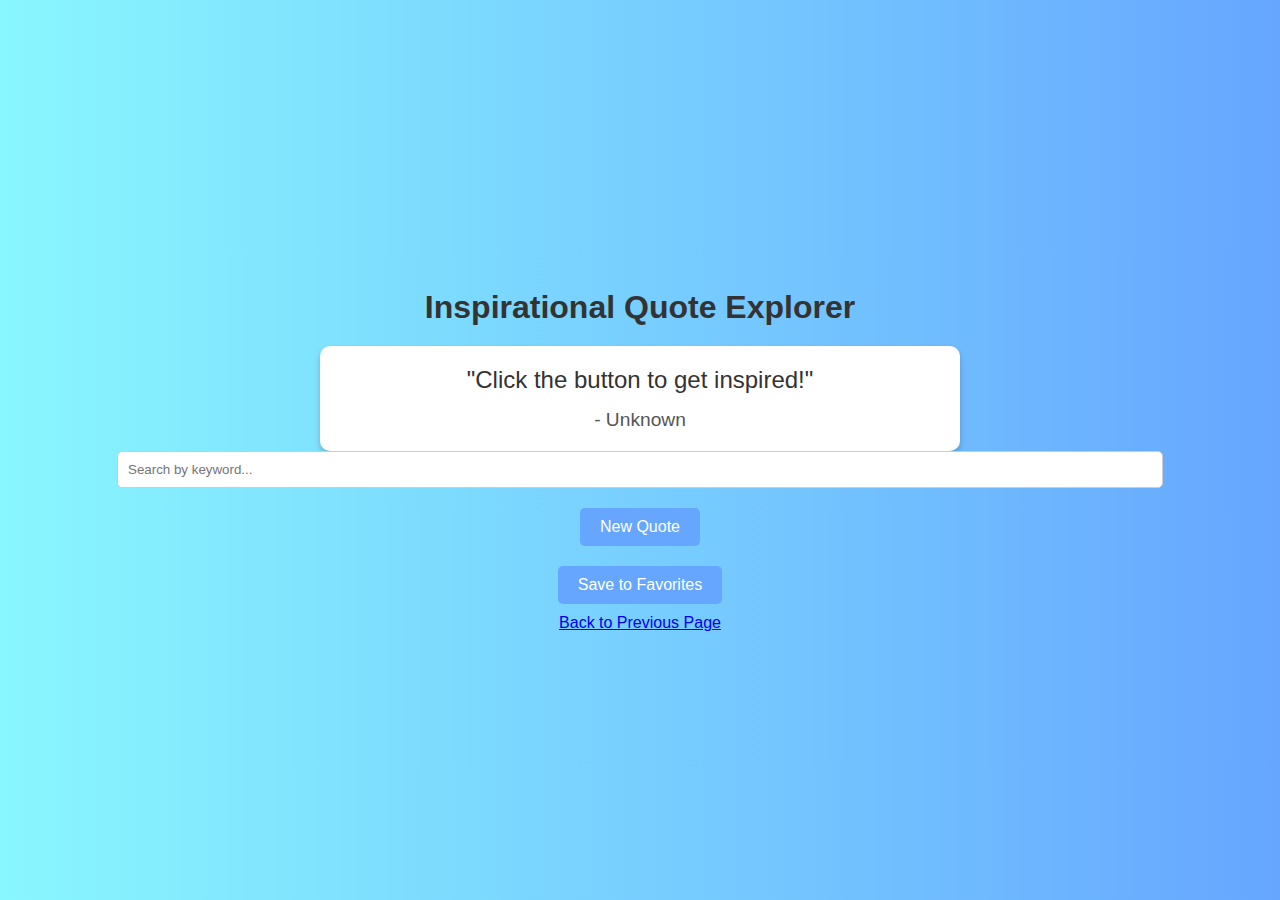
<file: app.html>
<!DOCTYPE html>
<html lang="en">
<head>
    <meta charset="UTF-8">
    <meta name="viewport" content="width=device-width, initial-scale=1.0">
    <title>Inspirational Quote Explorer</title>
    <style>
        body {
            font-family: Arial, sans-serif;
            margin: 0;
            padding: 0;
            display: flex;
            flex-direction: column;
            align-items: center;
            justify-content: center;
            min-height: 100vh;
            background: linear-gradient(to right, #89f7fe, #66a6ff);
            color: #333;
        }

        h1 {
            text-align: center;
            margin-bottom: 20px;
        }

        #quote-box {
            background-color: white;
            padding: 20px;
            border-radius: 10px;
            box-shadow: 0 4px 6px rgba(0, 0, 0, 0.2);
            text-align: center;
            max-width: 600px;
            width: 90%;
        }

        #quote {
            font-size: 1.5em;
            margin-bottom: 15px;
        }

        #author {
            font-size: 1.2em;
            color: #555;
        }

        button {
            background: #66a6ff;
            color: white;
            border: none;
            padding: 10px 20px;
            border-radius: 5px;
            cursor: pointer;
            font-size: 1em;
            margin: 10px 5px;
            transition: background 0.3s;
        }

        button:hover {
            background: #5591e6;
        }

        input {
            padding: 10px;
            border: 1px solid #ccc;
            border-radius: 5px;
            width: 80%;
            margin-bottom: 10px;
        }

        .hidden {
            display: none;
        }
    </style>
</head>
<body>
    <h1>Inspirational Quote Explorer</h1>
    <div id="quote-box">
        <div id="quote">"Click the button to get inspired!"</div>
        <div id="author">- Unknown</div>
    </div>
    <input type="text" id="search" placeholder="Search by keyword..." oninput="filterQuotes()">
    <button onclick="generateQuote()">New Quote</button>
    <button onclick="saveFavorite()">Save to Favorites</button>
    <div id="favorites" class="hidden">
        <h2>Your Favorites</h2>
        <ul id="favorite-list"></ul>
    </div>

    <a href="about.html">Back to Previous Page</a>

    <script>
        const quotes = [
            { text: "The best way to predict the future is to create it.", author: "Peter Drucker" },
            { text: "Do what you can, with what you have, where you are.", author: "Theodore Roosevelt" },
            { text: "Success is not the key to happiness. Happiness is the key to success.", author: "Albert Schweitzer" },
            { text: "Believe you can and you're halfway there.", author: "Theodore Roosevelt" },
            { text: "It always seems impossible until it's done.", author: "Nelson Mandela" },
            { text: "Act as if what you do makes a difference. It does.", author: "William James" },
            { text: "The best way to predict the future is to create it.", author: "Peter Drucker" },
            { text: "Do what you can, with what you have, where you are.", author: "Theodore Roosevelt" },
            { text: "Success is not the key to happiness. Happiness is the key to success.", author: "Albert Schweitzer" },
            { text: "Believe you can and you're halfway there.", author: "Theodore Roosevelt" },
            { text: "It always seems impossible until it's done.", author: "Nelson Mandela" },
            { text: "Act as if what you do makes a difference. It does.", author: "William James" },
            { text: "You are never too old to set another goal or to dream a new dream.", author: "C.S. Lewis" },
            { text: "It does not matter how slowly you go as long as you do not stop.", author: "Confucius" },
            { text: "Everything you can imagine is real.", author: "Pablo Picasso" },
            { text: "The future belongs to those who believe in the beauty of their dreams.", author: "Eleanor Roosevelt" },
            { text: "In the middle of every difficulty lies opportunity.", author: "Albert Einstein" },
            { text: "Your life does not get better by chance, it gets better by change.", author: "Jim Rohn" },
            { text: "Success is not how high you have climbed, but how you make a positive difference to the world.", author: "Roy T. Bennett" },
            { text: "What lies behind us and what lies before us are tiny matters compared to what lies within us.", author: "Ralph Waldo Emerson" },
            { text: "The only way to do great work is to love what you do.", author: "Steve Jobs" },
            { text: "Don’t watch the clock; do what it does. Keep going.", author: "Sam Levenson" }
        ];

        let currentQuote = null;
        let favorites = [];

        function generateQuote() {
            const randomIndex = Math.floor(Math.random() * quotes.length);
            currentQuote = quotes[randomIndex];
            document.getElementById("quote").textContent = `"${currentQuote.text}"`;
            document.getElementById("author").textContent = `- ${currentQuote.author}`;
        }

        function saveFavorite() {
            if (currentQuote && !favorites.includes(currentQuote)) {
                favorites.push(currentQuote);
                updateFavoriteList();
                document.getElementById("favorites").classList.remove("hidden");
            }
        }

        function updateFavoriteList() {
            const favoriteList = document.getElementById("favorite-list");
            favoriteList.innerHTML = "";
            favorites.forEach((quote, index) => {
                const li = document.createElement("li");
                li.textContent = `"${quote.text}" - ${quote.author}`;
                favoriteList.appendChild(li);
            });
        }

        function filterQuotes() {
            const keyword = document.getElementById("search").value.toLowerCase();
            const filteredQuotes = quotes.filter(quote => 
                quote.text.toLowerCase().includes(keyword) || 
                quote.author.toLowerCase().includes(keyword)
            );

            if (filteredQuotes.length > 0) {
                const randomIndex = Math.floor(Math.random() * filteredQuotes.length);
                const quote = filteredQuotes[randomIndex];
                document.getElementById("quote").textContent = `"${quote.text}"`;
                document.getElementById("author").textContent = `- ${quote.author}`;
            } else {
                document.getElementById("quote").textContent = `"No quotes found for '${keyword}'"`;
                document.getElementById("author").textContent = "";
            }
        }
    </script>
</body>
</html>
</file>
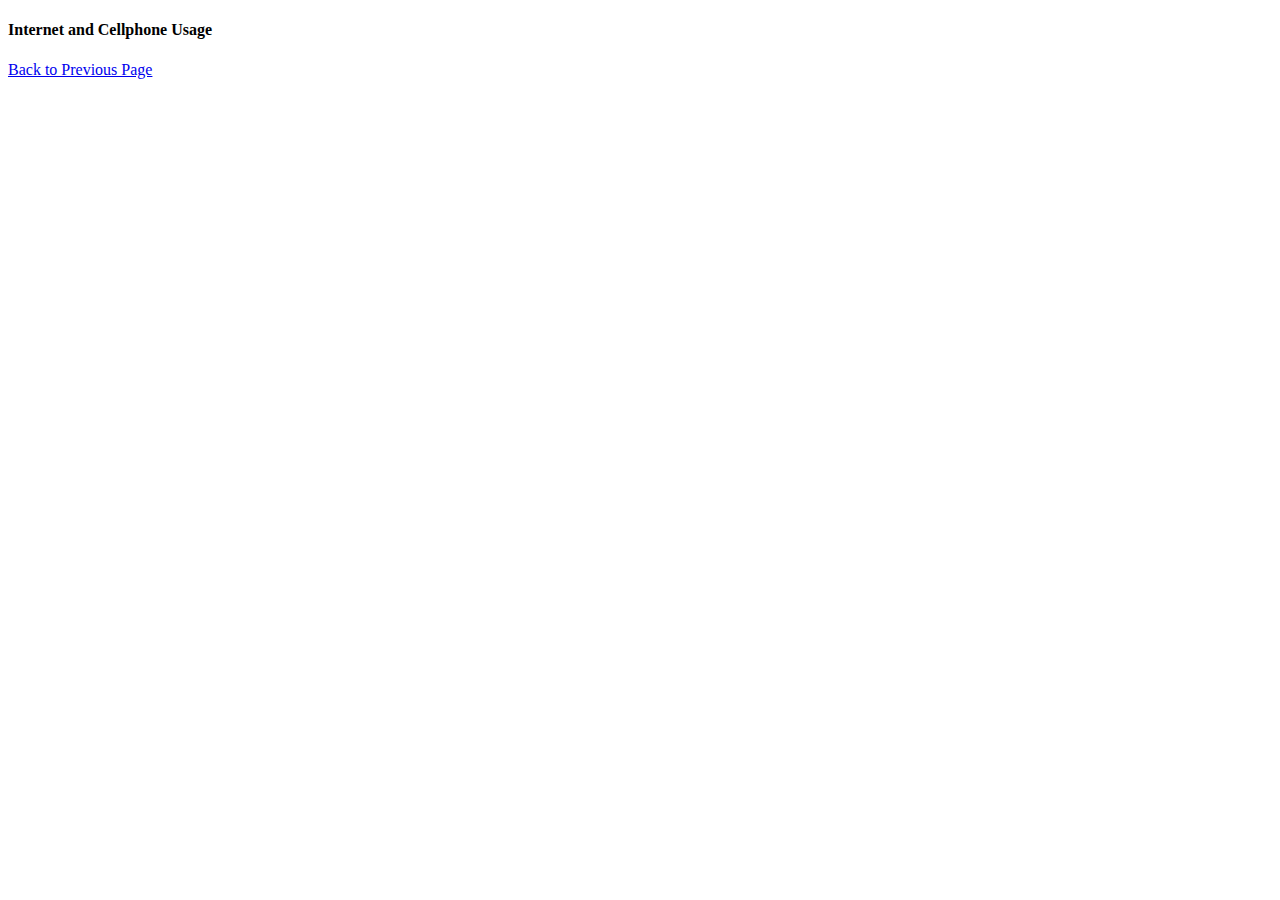
<file: tableau.html>
<!DOCTYPE html>

<html>
    <head>
        <title>Tableau Dashboard</title>       
    </head>
    <body>

        <h4>Internet and Cellphone Usage</h4>
        <div class='tableauPlaceholder' id='viz1734308321455' style='position: relative'><noscript><a href='#'><img alt='Internet and Mobile Phone Usage per Capita ' src='https:&#47;&#47;public.tableau.com&#47;static&#47;images&#47;Te&#47;TechnologyDashboard_17343082613900&#47;Technology&#47;1_rss.png' style='border: none' /></a></noscript><object class='tableauViz'  style='display:none;'><param name='host_url' value='https%3A%2F%2Fpublic.tableau.com%2F' /> <param name='embed_code_version' value='3' /> <param name='site_root' value='' /><param name='name' value='TechnologyDashboard_17343082613900&#47;Technology' /><param name='tabs' value='no' /><param name='toolbar' value='yes' /><param name='static_image' value='https:&#47;&#47;public.tableau.com&#47;static&#47;images&#47;Te&#47;TechnologyDashboard_17343082613900&#47;Technology&#47;1.png' /> <param name='animate_transition' value='yes' /><param name='display_static_image' value='yes' /><param name='display_spinner' value='yes' /><param name='display_overlay' value='yes' /><param name='display_count' value='yes' /><param name='language' value='en-US' /><param name='filter' value='publish=yes' /></object></div>                <script type='text/javascript'>                    var divElement = document.getElementById('viz1734308321455');                    var vizElement = divElement.getElementsByTagName('object')[0];                    vizElement.style.width='100%';vizElement.style.height=(divElement.offsetWidth*0.75)+'px';                    var scriptElement = document.createElement('script');                    scriptElement.src = 'https://public.tableau.com/javascripts/api/viz_v1.js';                    vizElement.parentNode.insertBefore(scriptElement, vizElement);                </script>
        <a href="about.html">Back to Previous Page</a>
        
    </body>
</html>
</file>
